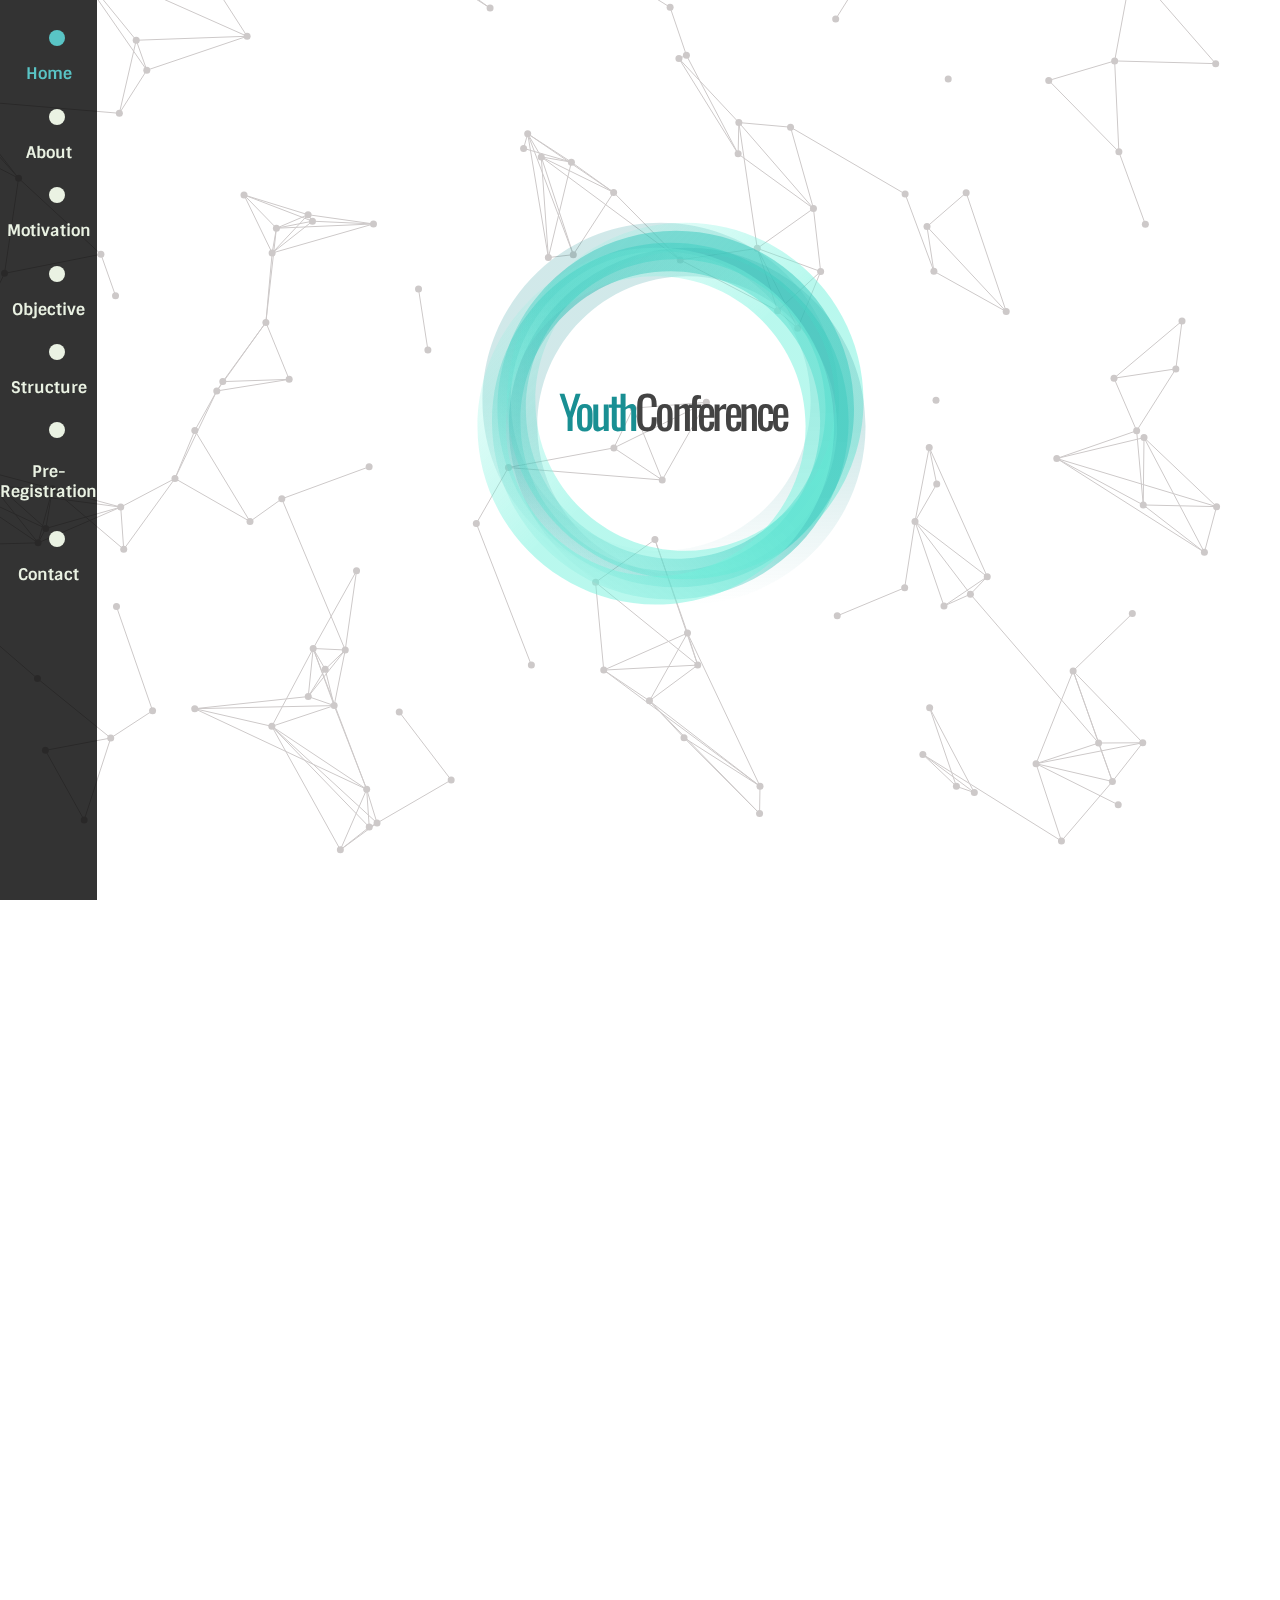
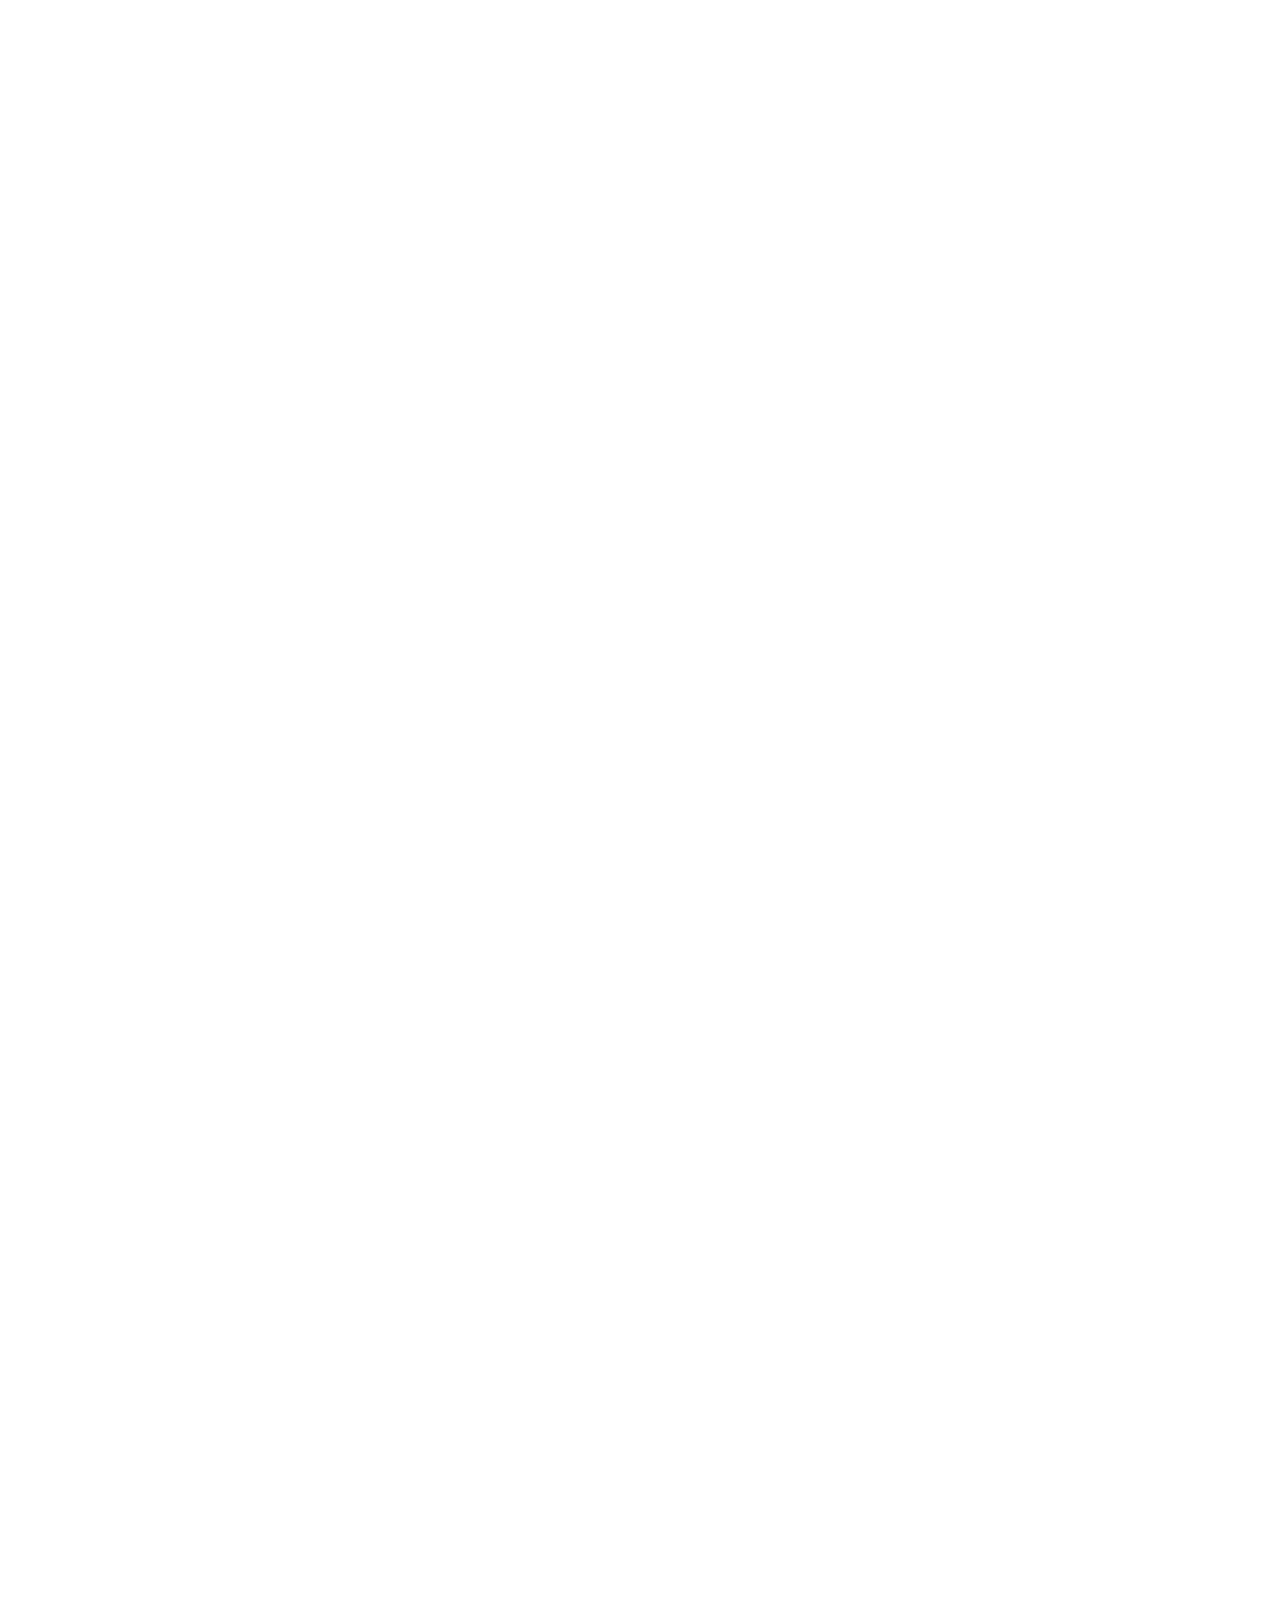
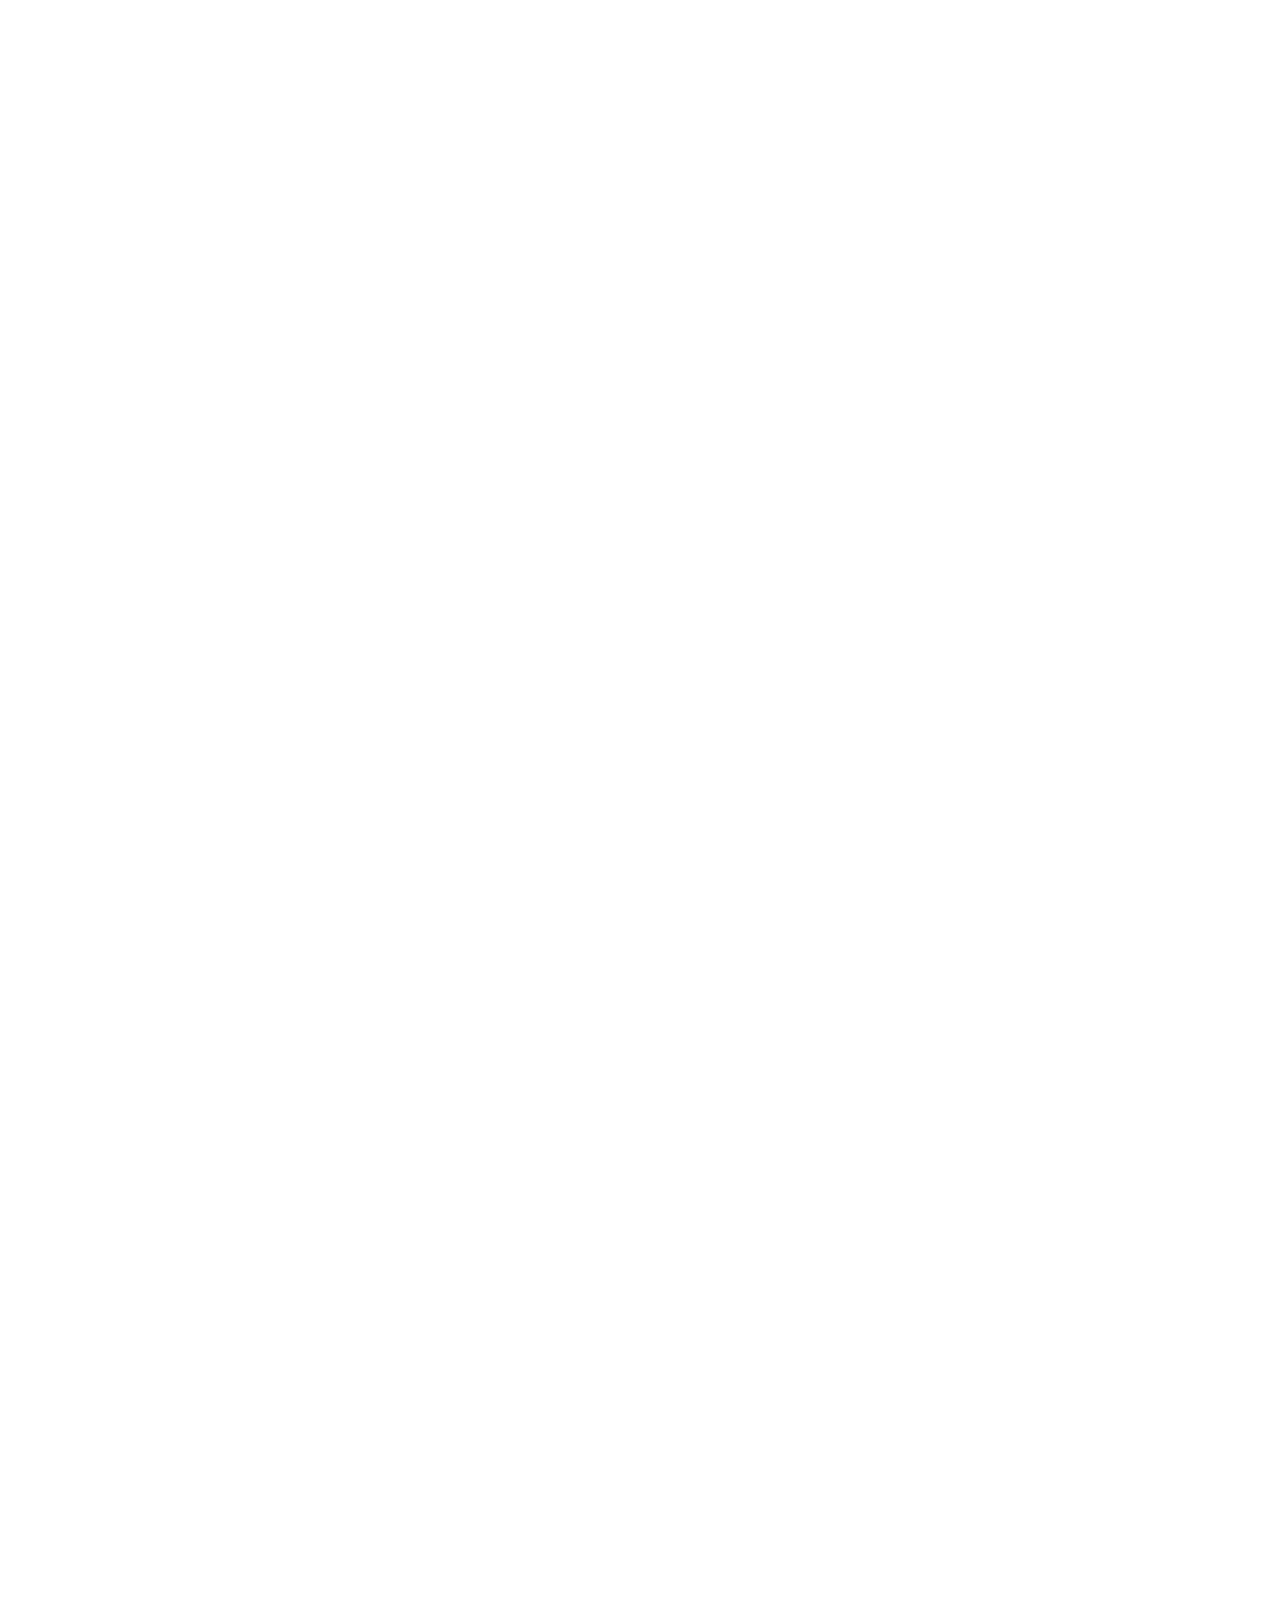
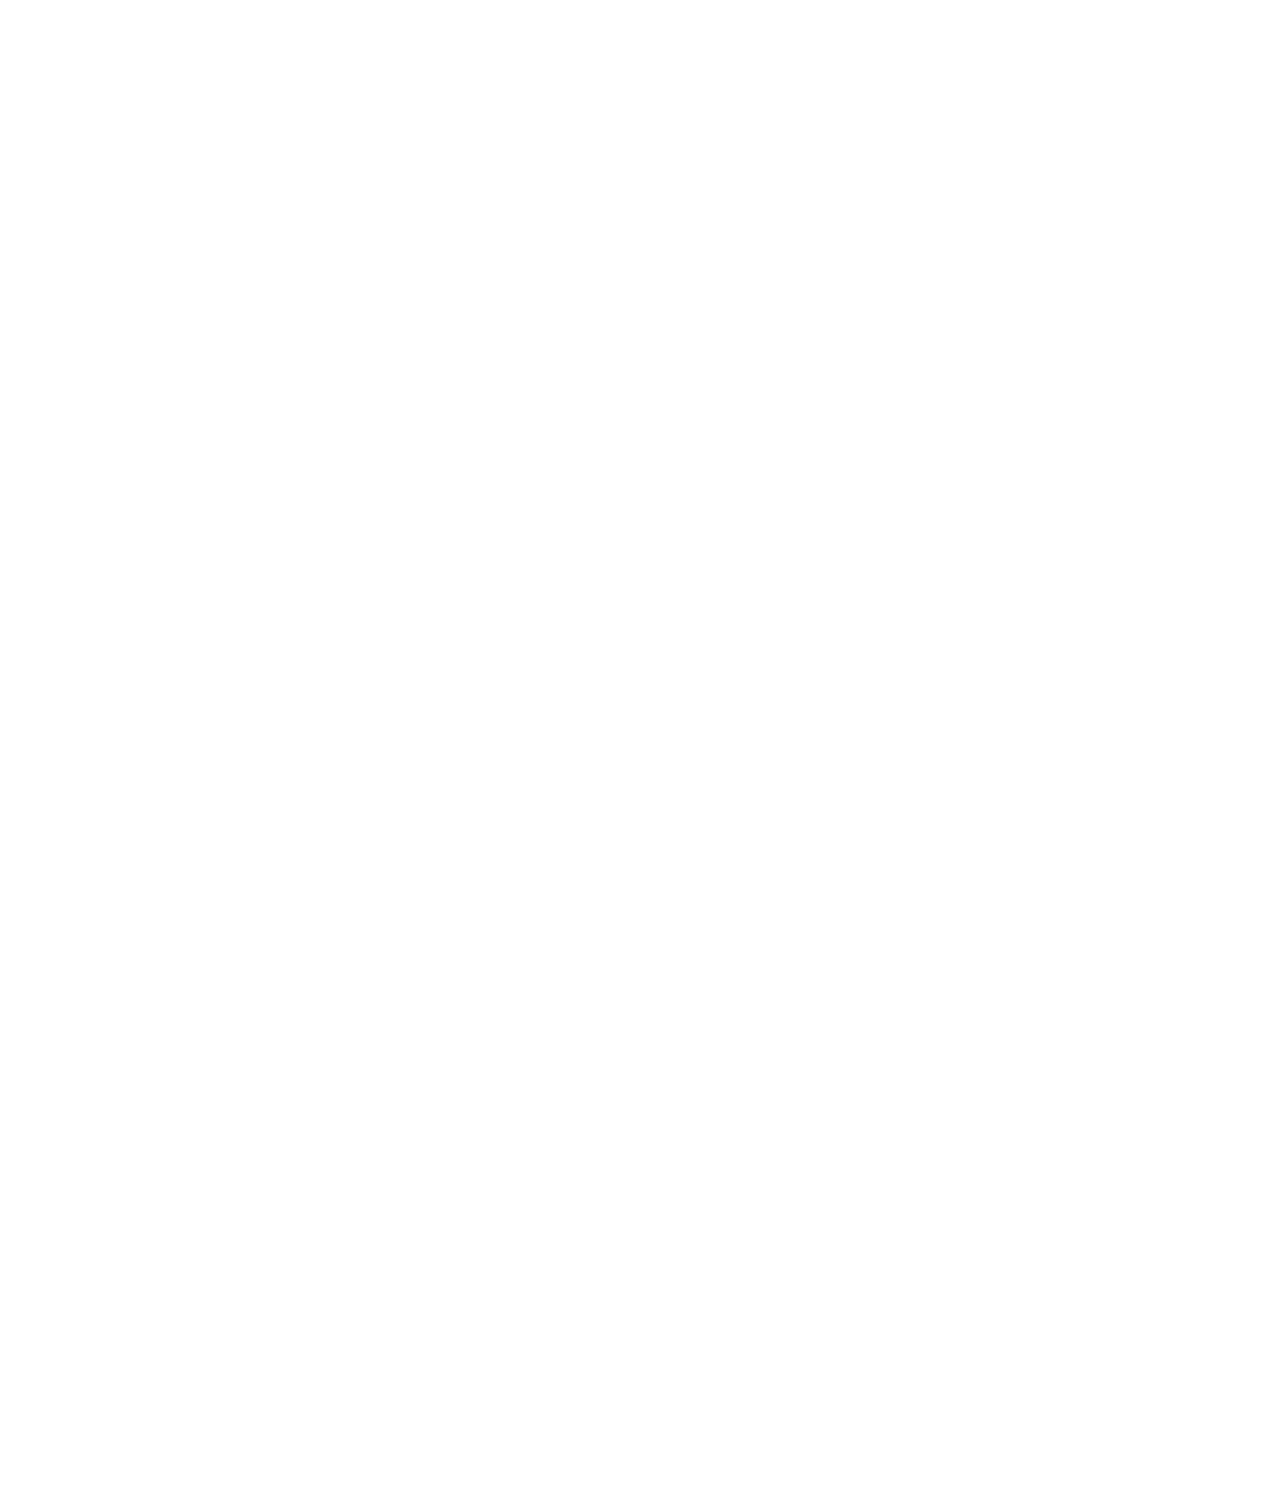
<file: index.html>
<!DOCTYPE HTML>
<html>
<head>
	<title>LEAP - YouthCon</title>
	<script type="text/javascript" src="js/jquery.js"></script>
	<script type='text/javascript' src='js/jquery.particleground.min.js'></script>
	<script type="text/javascript" src="js/jquery.fullpage.min.js"></script>
	<script src="js/modernizr.js"></script> <!-- Modernizr -->
	<link rel="stylesheet" type="text/css" href="css/style.css">
	<link rel="stylesheet" type="text/css" href="css/jquery.fullpage.min.css">
    <link rel="icon" href="img/fav.png" type="image/png">
    <meta name="viewport" content="width=device-width" />

<link href='https://fonts.googleapis.com/css?family=Sintony:400,700' rel='stylesheet' type='text/css'>
	<link href='https://fonts.googleapis.com/css?family=Open+Sans' rel='stylesheet' type='text/css'>
	<link rel="stylesheet" type="text/css" href="https://fonts.googleapis.com/css?family=Oswald" />
	<link rel="stylesheet" href="css/animate.css">
	<script src="js/wow.min.js"></script>
              <script>
              new WOW().init();
              </script>
	<script type="text/javascript">
	// PARTICLE GROUND
		$(document).ready(function() {
	    $('body').particleground({
    	dotColor: '#cdc9c9',
    	lineColor: '#cdc9c9',
    	density: '8000',
    	maxSpeedX: 0.5,
    	maxSpeedY: 0.5,
  		});});

	// FULLPAGE INTIALISATION
		$(document).ready(function() {
   		$('#fullpage').fullpage({
   		 sectionsColor: ['none', 'rgba(89, 196, 197,0.5)','rgba(0, 200, 248,0.3)', 'rgba(255,195,60,0.5)','rgba(251,226,180,0.5)','rgba(179, 136, 255,0.5)','rgba(240,241,238,0.5)'],
   		 
 anchors: ['section1', 'section2', 'section3', 'section4', 'section5', 'section6', 'section7'],
   		 onLeave: function(index, nextIndex, direction){
        var pass= "#section" + nextIndex;
        
        var ele= document.getElementById(pass);
        asscls(ele);
        }
		});
		});
	</script>
</head>
<body>
<nav class="cd-vertical-nav">
	<ul>
		<li><a id="#section1" class="active" onclick="$.fn.fullpage.moveTo('section1');asscls(this);"><span class="label">Home</span></a></li>
		<li><a id="#section2" onclick="$.fn.fullpage.moveTo('section2');asscls(this);"><span class="label">About</span></a></li>
		<li><a id="#section3" onclick="$.fn.fullpage.moveTo('section3');asscls(this);"><span class="label">Motivation</span></a></li>
		<li><a id="#section4" onclick="$.fn.fullpage.moveTo('section4');asscls(this);"><span class="label">Objective</span></a></li>
		<li><a id="#section5" onclick="$.fn.fullpage.moveTo('section5');asscls(this);"><span class="label">Structure</span></a></li>
		<li><a id="#section6" onclick="$.fn.fullpage.moveTo('section6');asscls(this);"><span class="label" style="line-height:1.2em">Pre-Registration</span></a></li>
		<li><a id="#section7" onclick="$.fn.fullpage.moveTo('section7');asscls(this);"><span class="label">Contact</span></a></li>
	</ul>
</nav><!-- .cd-vertical-nav -->

<button class="cd-nav-trigger cd-image-replace">Open navigation<span aria-hidden="true"></span></button>



<div id="fullpage">

<div class="section">

<div class="holder wow rotateIn">
<svg version="1.1" id="layer-1" xmlns="http://www.w3.org/2000/svg" xmlns:xlink="http://www.w3.org/1999/xlink" x="0px" y="0px"
	 width="500px" height="500px" viewBox="0 0 500 500" enable-background="new 0 0 500 500" xml:space="preserve">
	
	<defs>
        <linearGradient id="grad1" x1="0%" y1="0%" x2="0%" y2="100%">
            <stop offset="50%" stop-color="#198f93"/>
            <stop offset="100%" stop-color="#198f93" stop-opacity="0" />
        </linearGradient>
        <linearGradient id="grad2" x1="100%" y1="0%" x2="0%" y2="100%">
            <stop offset="50%" stop-color="#37c9be"/>
            <stop offset="100%" stop-color="#37c9be" stop-opacity="0" />
        </linearGradient>
        <linearGradient id="grad3" x1="100%" y1="100%" x2="0%" y2="0%">
            <stop offset="50%" stop-color="#73f2dd"/>
            <stop offset="100%" stop-color="#73f2dd" stop-opacity="0" />
        </linearGradient>
    </defs>
<path class="shape-1" fill="url(#grad1)" d="M237.773,56.673c-98.48,0-178.314,79.834-178.314,178.315c0,98.48,79.834,178.314,178.314,178.314
	c98.481,0,178.314-79.834,178.314-178.314C416.088,136.507,336.255,56.673,237.773,56.673z M237.774,384.817
	c-82.749,0-149.829-67.079-149.829-149.829c0-82.75,67.081-149.831,149.829-149.831c82.751,0,149.828,67.082,149.828,149.831
	C387.603,317.738,320.525,384.817,237.774,384.817z"/>
<path class="shape-2" fill="url(#grad2)" d="M247.303,76.867c-98.481,0-178.315,79.834-178.315,178.317
	c0,98.479,79.834,178.314,178.315,178.314c98.481,0,178.314-79.836,178.314-178.314C425.617,156.701,345.784,76.867,247.303,76.867z
	 M247.304,405.013c-82.749,0-149.83-67.08-149.83-149.829c0-82.751,67.081-149.833,149.83-149.833s149.828,67.081,149.828,149.833
	C397.132,337.933,330.053,405.013,247.304,405.013z"/>
<path class="shape-3" fill="url(#grad3)" d="M262.227,56.672c-98.48,0-178.314,79.834-178.314,178.315
	c0,98.48,79.834,178.315,178.314,178.315c98.481,0,178.314-79.835,178.314-178.315C440.541,136.506,360.708,56.672,262.227,56.672z
	 M262.227,384.817c-82.748,0-149.829-67.079-149.829-149.83c0-82.75,67.081-149.831,149.829-149.831
	c82.752,0,149.829,67.082,149.829,149.831C412.056,317.738,344.979,384.817,262.227,384.817z"/>
<path class="shape-4" fill="url(#grad1)" d="M264.227,438.497c98.48,0,178.314-79.834,178.314-178.315c0-98.48-79.834-178.314-178.314-178.314
	c-98.481,0-178.314,79.834-178.314,178.314C85.912,358.663,165.745,438.497,264.227,438.497z M264.226,110.353
	c82.749,0,149.829,67.079,149.829,149.829s-67.08,149.831-149.829,149.831c-82.751,0-149.828-67.082-149.828-149.831
	C114.397,177.432,181.475,110.353,264.226,110.353z"/>
<path class="shape-5" fill="url(#grad2)" d="M252.697,421.303c98.48,0,178.314-79.834,178.315-178.316
	c0-98.479-79.834-178.314-178.315-178.314S74.383,144.508,74.383,242.986C74.383,341.469,154.216,421.303,252.697,421.303z
	 M252.696,93.157c82.749,0,149.83,67.08,149.83,149.829c0,82.752-67.081,149.832-149.83,149.832s-149.828-67.081-149.828-149.832
	C102.868,160.237,169.947,93.157,252.696,93.157z"/>
<path class="shape-6" fill="url(#grad3)" d="M232.773,438.498c98.48,0,178.314-79.834,178.314-178.315
	c0-98.48-79.834-178.315-178.314-178.315c-98.481,0-178.314,79.835-178.314,178.315C54.459,358.664,134.292,438.498,232.773,438.498
	z M232.773,110.353c82.748,0,149.829,67.079,149.829,149.83c-0.001,82.749-67.081,149.831-149.829,149.831
	c-82.752,0-149.829-67.082-149.829-149.831C82.944,177.432,150.021,110.353,232.773,110.353z"/>
</svg>

<h1 class="wow fadeInUp"><span>Youth</span>Conference</h1>
</div>
</div>

<div class="section">
	<div id="sec1head" class="head">About LEAP</div>
	<div id="sec1text" class="info">
		Leading Endeavour to Achieve Progress (LEAP) is an initiative for all the student run social volunteer organisations across the country. It is an effort of people who feel that the pace of development has become stagnant with the passage of time. In spite of having all the sources and means, most of the organizations stand at the same place where they were ten years ago. LEAP is not just an initiative to improve the efficiency of organizations but also a way through which creative and good ideas can be shared and used for the betterment of the society.
	</div>
</div>

<div class="section">
	<div class="head">Motivation</div>
	<div class="info">
		As we today stand to herald the new era of change, we should look back into our rich history, our great triumphs and more importantly of our failures. Those iconic moments gives us foresight and power to improve our future performances. It is thus imperative to the society that any organization’s contribution towards development should not be hindered by its own inabilities. Ideas, Innovations and solutions that can answer emerging social glitches can have better impact if we come together and fight cancers inside us.
	</div>
</div>

<div class="section">
	<div class="head">Objective</div>
	<div class="info">
		Numerous student led societies have enough volunteer strength, funds and team dedication, but they fail to create a significant impact. It is thus the need of the hour to have a society joining hands and working together to convert all the whispers into roars. A common platform for like minded volunteer society, connecting them through the will to bring about a change, is what we are working for. It aims to create a larger impact on the society, that are ultimate beneficiaries of actions, they perform.
	</div>
</div>

<div class="section">
	<div class="shead">Structure of the Program</div>
	<div class="slide">
		<div class="head ss">Mentorship</div>
		<div class="info">
			Being student-led organization it is difficult to predict the impact of our actions and plan for long terms. Mentorship will be provided to selected societies throughout the year,for their significant progress.
		</div>
	</div>
	<div class="slide">
		<div class="head ss">The LEAP Portal</div>
		<div class="info">
			Several times, organizations want to try new initiatives and need great pool of suggestions. This is, one of the many reasons to have a common networking platform for such associations. Having a pool of resources and data including reports is what will make life easier to swim through the existing sea of the knowledge. The LEAP portal aims to form an interactive community of all such student led societies which are working with the aim of development. Portal provides data on the ongoing working of various societies, their contact details, new initiatives and collaboration offers etc. Suggestions can also be exchanged via this platform.
		</div>
	</div>
	<div class="slide">
		<div class="head ss">Youth Conference</div>
		<div class="info">
			An annual assemblage of all the participating organization to discuss the progress and building a strong relationship is the motive behind youth conference. Apart from the convention involving various societies, we will also have our on-board mentors during the conference. Sharing their vast experience and knowledge through a panel discussion and mentoring sessions, we are sure of taking the step of converting the bright sparks to blazing flames of honour.
		</div>
	</div>
</div>

<div class="section">
	<center><iframe frameborder="0" src="https://docs.google.com/a/pilani.bits-pilani.ac.in/forms/d/1TfVrnaJNN3oz1Sc4XQ6LHOlzClkKJ6beIfLoaZXDk0U/viewform"></iframe>	</center>
</div>

<div class="section">
	<div class="head">Contact</div>
	<div class="info" style="text-align:center;">
		Contact us: +91 77288359554<br>
		Write us at: <a href="mailto:leapbits@gmail.com">leapbits@gmail.com</a><br>
		Follow us on <a href="https://www.facebook.com/YouthConPilani/">Facebook</a>
	</div>
</div>

</div>

<script src="js/main.js"></script> <!-- Resource jQuery -->
<script type="text/javascript">
	function asscls(div) {
		$(".active").removeClass("active");				
		var className=div.getAttribute("class");
		div.className="active";
	};
/*
	var element = $("#sec1head").offset().top;
$(window).scroll(function(){
  var y = $(window).scrollTop();
  console.log(y,element);
    if (y >= element-100){
    	$("#sec1head").addClass("animated");
     	$("#sec1head").addClass("fadeInUp");
     	    }
});*/



</script>
</body>
</html>
</file>
<file: css/style.css>
@font-face
{
	font-family: 'Open Sans', sans-serif;
}



html, body {
	width: auto;
	padding: 0;
	margin: 0;
	height: 100%;
	width: 100%;
}
body
{
  overflow-x: hidden !important;
	overflow:hidden;
	font-family: 'Open Sans', sans-serif;
	font-size: 16px;
	
}


.holder {

	width:70%;
	height:auto;
  left:-1%;
	display: block;
	margin: 0 auto;
	position: relative;
}

canvas{
	position: absolute;
}

.holder svg {
	    position: relative;
    margin: 0 auto;
    display: block;}


#layer-1 {
	-webkit-animation-name: spin;
	-webkit-animation-duration: 4000ms;
	-webkit-animation-iteration-count: infinite;
	-webkit-animation-timing-function: linear;
	-moz-animation-name: spin;
	-moz-animation-duration: 4000ms;
	-moz-animation-iteration-count: infinite;
	-moz-animation-timing-function: linear;
	-ms-animation-name: spin;
	-ms-animation-duration: 4000ms;
	-ms-animation-iteration-count: infinite;
	-ms-animation-timing-function: linear;

	animation-name: spin;
	animation-duration: 4000ms;
	animation-iteration-count: infinite;
	animation-timing-function: linear;
}
@-ms-keyframes spin {
	from { -ms-transform: rotate(0deg); }
	to { -ms-transform: rotate(360deg); }
}
@-moz-keyframes spin {
	from { -moz-transform: rotate(0deg); }
	to { -moz-transform: rotate(360deg); }
}
@-webkit-keyframes spin {
	from { -webkit-transform: rotate(0deg); }
	to { -webkit-transform: rotate(360deg); }
}
@keyframes spin {
	from {
		transform:rotate(0deg);
	}
	to {
		transform:rotate(360deg);
	}
}

.shape-4, .shape-5, .shape-6 {

}
.shape-1, .shape-4 {
	opacity: 0.2;
}
.shape-2, .shape-5 {
	opacity: 0.5;
}
.shape-3, .shape-6 {
	opacity: 0.5;
}


h1 {
font-family: 'Oswald', sans-serif;
font-weight: 400;
font-size: 46px;
letter-spacing: -3.5px;
color: #434343;
position: relative;
    margin: 0 auto;
    text-align: center;
    top: -290px;
}
h1 span {
color: #198f93;
}


.head {
	text-align: center;
	font-size: 3em;
	font-family: Oswald, sans-serif;
  position: relative;
    top: -20%;
}
.shead {
	position: relative;
	text-align: center;
	top: 14%;
      left: 4%;
	font-size: 3em;
	font-family: Oswald, sans-serif;
}
.ss {
	font-size: 2.2em
}
.info {
	text-align: justify;
	font-size: 1.5em;
      margin: 13px auto;
    padding: 0px 100px;
}
a , a:hover, a:visited, a:active{
	text-decoration: none;
	font-weight: bold;
	color: #000;
  cursor: pointer !important ;
}
iframe {
	width: 90%;
	height: 32em;
}

/* NAVIGATION */

*, *::after, *::before {
  box-sizing: border-box;
}

.cd-image-replace {
  /* replace text with image */
  display: inline-block;
  overflow: hidden;
  text-indent: 100%;
  white-space: nowrap;
  color: transparent;
}

/* -------------------------------- 

Navigation trigger - visible on small devices only

-------------------------------- */
.cd-nav-trigger {
  display: block;
  position: fixed;
  z-index: 2;
  bottom: 30px;
  right: 5%;
  height: 44px;
  width: 44px;
  border-radius: 0.25em;
  background: rgba(234, 242, 227, 0.9);
  /* reset button style */
  cursor: pointer;
  -webkit-appearance: none;
  -moz-appearance: none;
  -ms-appearance: none;
  -o-appearance: none;
  appearance: none;
  border: none;
  outline: none;
}
.cd-nav-trigger span {
  /* central dot */
  position: absolute;
  height: 4px;
  width: 4px;
  background-color: #3a2c41;
  border-radius: 50%;
  left: 50%;
  top: 50%;
  bottom: auto;
  right: auto;
  -webkit-transform: translateX(-50%) translateY(-50%);
  -moz-transform: translateX(-50%) translateY(-50%);
  -ms-transform: translateX(-50%) translateY(-50%);
  -o-transform: translateX(-50%) translateY(-50%);
  transform: translateX(-50%) translateY(-50%);
}
.cd-nav-trigger span::before, .cd-nav-trigger span::after {
  /* bottom and top dots */
  content: '';
  position: absolute;
  left: 0;
  height: 100%;
  width: 100%;
  background-color: #3a2c41;
  border-radius: inherit;
}
.cd-nav-trigger span::before {
  top: -9px;
}
.cd-nav-trigger span::after {
  bottom: -9px;
}
@media only screen and (min-width: 800px) {
  .cd-nav-trigger {
    display: none;

  }
}

@media only screen and (max-width: 800px) {
  html,body{
    font-size: 12px;
  }
}

/* -------------------------------- 

Vertical navigation

-------------------------------- */
.cd-vertical-nav {
  position: fixed;
  z-index: 1;
  right: 5%;
  bottom: 30px;
  width: 90%;
  max-width: 400px;
  max-height: 90%;
  overflow-y: auto;
  -webkit-transform: scale(0);
  -moz-transform: scale(0);
  -ms-transform: scale(0);
  -o-transform: scale(0);
  transform: scale(0);
  -webkit-transform-origin: right bottom;
  -moz-transform-origin: right bottom;
  -ms-transform-origin: right bottom;
  -o-transform-origin: right bottom;
  transform-origin: right bottom;
  -webkit-transition: -webkit-transform 0.2s;
  -moz-transition: -moz-transform 0.2s;
  transition: transform 0.2s;
  border-radius: 0.25em;
  background-color: rgba(234, 242, 227, 0.9);
}
.cd-vertical-nav a {
  display: block;
  padding: 1em;
  color: rgba(89, 196, 197,1);
  font-weight: bold;
  border-bottom: 1px solid rgba(58, 44, 65, 0.1);
}
.cd-vertical-nav a.active {
  color: rgba(89, 196, 197,1);
}
.cd-vertical-nav.open {
  -webkit-transform: scale(1);
  -moz-transform: scale(1);
  -ms-transform: scale(1);
  -o-transform: scale(1);
  transform: scale(1);
  -webkit-overflow-scrolling: touch;
}
.cd-vertical-nav.open + .cd-nav-trigger {
  background-color: transparent;
}
.cd-vertical-nav.open + .cd-nav-trigger span {
  background-color: rgba(58, 44, 65, 0);
}
.cd-vertical-nav.open + .cd-nav-trigger span::before, .cd-vertical-nav.open + .cd-nav-trigger span::after {
  /* transform dots in 'X' icon */
  height: 3px;
  width: 20px;
  border-radius: 0;
  left: -8px;
}
.cd-vertical-nav.open + .cd-nav-trigger span::before {
  -webkit-transform: rotate(45deg);
  -moz-transform: rotate(45deg);
  -ms-transform: rotate(45deg);
  -o-transform: rotate(45deg);
  transform: rotate(45deg);
  top: 1px;
}
.cd-vertical-nav.open + .cd-nav-trigger span::after {
  -webkit-transform: rotate(135deg);
  -moz-transform: rotate(135deg);
  -ms-transform: rotate(135deg);
  -o-transform: rotate(135deg);
  transform: rotate(135deg);
  bottom: 0;
}
@media only screen and (min-width: 800px) {
  .cd-vertical-nav {
    /* reset style */
    left: 0;
    top: 0;
    bottom: auto;
    height: 100vh;
    width: 80px;
    max-width: none;
    max-height: none;
    line-height: 0.5em;
    font-size: 1em;
    font-family: 'Sintony', sans-serif;
    -webkit-transform: scale(1);
    -moz-transform: scale(1);
    -ms-transform: scale(1);
    -o-transform: scale(1);
    transform: scale(1);
    background-color: transparent;
    /* vertically align its content*/
    display: table;
  }
  .cd-vertical-nav::before {
    /* this is the navigation background */
    content: '';
    position: absolute;
    top: 0;
    left: 0;
    width: 100%;
    height: 100%;
    background: rgba(0, 0, 0, 0.8);
    /*
    -webkit-transform: translateX(100%);
    -moz-transform: translateX(100%);
    -ms-transform: translateX(100%);
    -o-transform: translateX(100%);
    transform: translateX(100%);
    -webkit-transition: -webkit-transform 0.4s;
    -moz-transition: -moz-transform 0.4s;
    transition: transform 0.4s;*/

  }
  .no-touch .cd-vertical-nav:hover::before, .touch .cd-vertical-nav::before {
    /*-webkit-transform: translateX(0);
    -moz-transform: translateX(0);
    -ms-transform: translateX(0);
    -o-transform: translateX(0);
    transform: translateX(0);*/
  }
  .cd-vertical-nav ul {
    /* vertically align <ul> inside <nav>*/
    display: table-cell;
    vertical-align: middle;
    text-align: center;
    list-style-type: none;
    display: block;
    margin: 0 auto;
    padding: 0;
  }
  .cd-vertical-nav a {
    position: relative;
    padding: 3em 0 0;
    margin: 1.4em auto;
    border-bottom: none;
    font-size: 1rem;
    color: #eaf2e3;
  }
  
  .cd-vertical-nav a::before, .cd-vertical-nav a::after {
    /* used to create the filled circle and the background icon */
    content: '';
    position: absolute;
    left: 50%;
    /* Force Hardware Acceleration */
    -webkit-backface-visibility: hidden;
    backface-visibility: hidden;
    -webkit-transform: translateZ(0);
    -moz-transform: translateZ(0);
    -ms-transform: translateZ(0);
    -o-transform: translateZ(0);
    transform: translateZ(0);
  }
  /*
  .cd-vertical-nav a::before {
    /* filled circle 
    top: 0;
    height: 32px;
    width: 32px;
    border-radius: 50%;
    background: #eaf2e3;
    -webkit-transform: translateX(-50%) scale(0.25);
    -moz-transform: translateX(-50%) scale(0.25);
    -ms-transform: translateX(-50%) scale(0.25);
    -o-transform: translateX(-50%) scale(0.25);
    transform: translateX(-50%) scale(0.25);
    -webkit-transition: -webkit-transform 0.4s, background-color 0.2s;
    -moz-transition: -moz-transform 0.4s, background-color 0.2s;
    transition: transform 0.4s, background-color 0.2s;
  }*/
  .cd-vertical-nav a::after {
    /* icon */
    opacity: 3;
    top: 8px;
    height: 16px;
    width: 16px;
    border-radius: 50%;
    background: #eaf2e3;
    /*
    -webkit-transform: translateX(-50%) scale(0);
    -moz-transform: translateX(-50%) scale(0);
    -ms-transform: translateX(-50%) scale(0);
    -o-transform: translateX(-50%) scale(0);
    transform: translateX(-50%) scale(0);
    -webkit-transition: -webkit-transform 0.4s 0s, opacity 0.1s 0.3s;
    -moz-transition: -moz-transform 0.4s 0s, opacity 0.1s 0.3s;
    transition: transform 0.4s 0s, opacity 0.1s 0.3s;
    */
  }
  .cd-vertical-nav a.active::before, .no-touch .cd-vertical-nav a:hover::before {
    background-color: rgba(89, 196, 197,1);
  }

  .cd-vertical-nav a.active::after, .no-touch .cd-vertical-nav a:hover::before {
    background-color: rgba(89, 196, 197,1);
  }

  .cd-vertical-nav a::after{
    color: blue !important;
  }
  /*
  .cd-vertical-nav li:first-of-type a::after {
    /* change icon using image sprites 
    background-position: 0px -48px;
    /* fix bug with transitions - set scale(0.01) rather than scale(0) 
    -webkit-transform: translateX(-50%) translateY(4.5em) scale(0.01);
    -moz-transform: translateX(-50%) translateY(4.5em) scale(0.01);
    -ms-transform: translateX(-50%) translateY(4.5em) scale(0.01);
    -o-transform: translateX(-50%) translateY(4.5em) scale(0.01);
    transform: translateX(-50%) translateY(4.5em) scale(0.01);
  }
  .cd-vertical-nav li:first-of-type a::before {
    -webkit-transform: translateX(-50%) translateY(4.5em) scale(0.25);
    -moz-transform: translateX(-50%) translateY(4.5em) scale(0.25);
    -ms-transform: translateX(-50%) translateY(4.5em) scale(0.25);
    -o-transform: translateX(-50%) translateY(4.5em) scale(0.25);
    transform: translateX(-50%) translateY(4.5em) scale(0.25);
  }
  .cd-vertical-nav li:nth-of-type(2) a::after {
    background-position: 0px -32px;
    -webkit-transform: translateX(-50%) translateY(1.5em) scale(0.01);
    -moz-transform: translateX(-50%) translateY(1.5em) scale(0.01);
    -ms-transform: translateX(-50%) translateY(1.5em) scale(0.01);
    -o-transform: translateX(-50%) translateY(1.5em) scale(0.01);
    transform: translateX(-50%) translateY(1.5em) scale(0.01);
  }
  .cd-vertical-nav li:nth-of-type(2) a::before {
    -webkit-transform: translateX(-50%) translateY(1.5em) scale(0.25);
    -moz-transform: translateX(-50%) translateY(1.5em) scale(0.25);
    -ms-transform: translateX(-50%) translateY(1.5em) scale(0.25);
    -o-transform: translateX(-50%) translateY(1.5em) scale(0.25);
    transform: translateX(-50%) translateY(1.5em) scale(0.25);
  }
  .cd-vertical-nav li:nth-of-type(3) a::after {
    background-position: 0px -16px;
    -webkit-transform: translateX(-50%) translateY(-1.5em) scale(0.01);
    -moz-transform: translateX(-50%) translateY(-1.5em) scale(0.01);
    -ms-transform: translateX(-50%) translateY(-1.5em) scale(0.01);
    -o-transform: translateX(-50%) translateY(-1.5em) scale(0.01);
    transform: translateX(-50%) translateY(-1.5em) scale(0.01);
  }
  .cd-vertical-nav li:nth-of-type(3) a::before {
    -webkit-transform: translateX(-50%) translateY(-1.5em) scale(0.25);
    -moz-transform: translateX(-50%) translateY(-1.5em) scale(0.25);
    -ms-transform: translateX(-50%) translateY(-1.5em) scale(0.25);
    -o-transform: translateX(-50%) translateY(-1.5em) scale(0.25);
    transform: translateX(-50%) translateY(-1.5em) scale(0.25);
  }
  .cd-vertical-nav li:nth-of-type(4) a::after {
    background-position: 0px 0px;
    -webkit-transform: translateX(-50%) translateY(-4.5em) scale(0.01);
    -moz-transform: translateX(-50%) translateY(-4.5em) scale(0.01);
    -ms-transform: translateX(-50%) translateY(-4.5em) scale(0.01);
    -o-transform: translateX(-50%) translateY(-4.5em) scale(0.01);
    transform: translateX(-50%) translateY(-4.5em) scale(0.01);
  }
  .cd-vertical-nav li:nth-of-type(4) a::before {
    -webkit-transform: translateX(-50%) translateY(-4.5em) scale(0.25);
    -moz-transform: translateX(-50%) translateY(-4.5em) scale(0.25);
    -ms-transform: translateX(-50%) translateY(-4.5em) scale(0.25);
    -o-transform: translateX(-50%) translateY(-4.5em) scale(0.25);
    transform: translateX(-50%) translateY(-4.5em) scale(0.25);
  }
  */
  .cd-vertical-nav .label {
    display: block;
    /* Force Hardware Acceleration */
    -webkit-backface-visibility: hidden;
    backface-visibility: hidden;
    -webkit-transform: translateZ(0);
    -moz-transform: translateZ(0);
    -ms-transform: translateZ(0);
    -o-transform: translateZ(0);
    transform: translateZ(0);
    /*
    -webkit-transform: translateX(100%);
    -moz-transform: translateX(100%);
    -ms-transform: translateX(100%);
    -o-transform: translateX(100%);
    transform: translateX(100%);
    -webkit-transition: -webkit-transform 0.4s;
    -moz-transition: -moz-transform 0.4s;
    transition: transform 0.4s;
    */
  }
  .no-touch .cd-vertical-nav:hover a::before, .no-touch .cd-vertical-nav:hover a::after, .touch .cd-vertical-nav li:nth-of-type(n) a::before, .touch .cd-vertical-nav li:nth-of-type(n) a::after {
   /* -webkit-transform: translateX(-50%) scale(1);
    -moz-transform: translateX(-50%) scale(1);
    -ms-transform: translateX(-50%) scale(1);
    -o-transform: translateX(-50%) scale(1);
    transform: translateX(-50%) scale(1);
    /* set a rotation to fix bug on Firefox - http://gielberkers.com/how-to-fix-shaking-css-transitions-in-firefox/ 
    -moz-transform: translateX(-50%) scale(1) rotate(0.02deg);*/
  }
  .no-touch .cd-vertical-nav:hover a::after, .touch .cd-vertical-nav a::after {
    opacity: 1;
    /*
    -webkit-transition: -webkit-transform 0.4s, opacity 0s;
    -moz-transition: -moz-transform 0.4s, opacity 0s;
    transition: transform 0.4s, opacity 0s;*/
  }
  .no-touch .cd-vertical-nav:hover .label, .touch .cd-vertical-nav .label {
    -webkit-transform: translateX(0);
    -moz-transform: translateX(0);
    -ms-transform: translateX(0);
    -o-transform: translateX(0);
    transform: translateX(0);
  }
}
ul {
	list-style-type: none!important;
}
</file>
